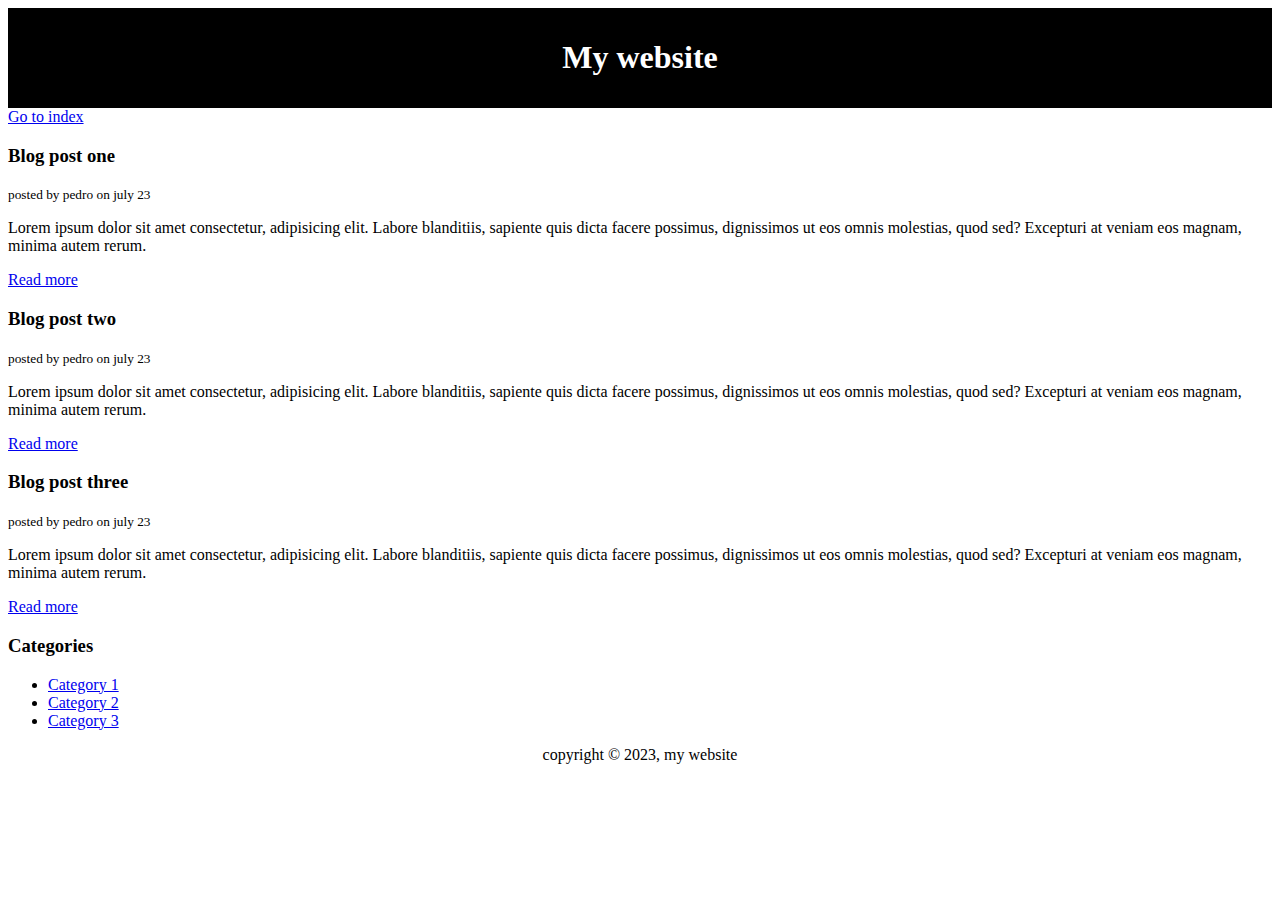
<file: Blog.html>
<!DOCTYPE html>
<html lang="en">
<head>
    <meta charset="UTF-8">
    <meta http-equiv="X-UA  -Compatible" content="IE=edge">
    <meta name="description" content="awesome blog by pedro manchi", initial-scale=1.0">
    <meta name="keywords" content="web design blog,web dev blog,pedro manchi">
    <title>My blog</title>

    <style type="text/css">
        #main-header{
            text-align: center;
            background-color: black;
            color: white;
            padding: 10px;
        }

        #main-footer{
            text-align: center;
            font: size 18px;
        }

    </style>
</head>
<body>
    <header id="main-header">
        <h1>My website</h1>
    </header>

    <a href="idex.html">Go to index</a>

   <section>
      <article class="post">
          <h3>Blog post one </h3>
          <small>posted by pedro on july 23</small>
         <p>Lorem ipsum dolor sit amet consectetur, adipisicing elit. Labore blanditiis, sapiente quis dicta facere possimus, dignissimos ut eos omnis molestias, quod sed? Excepturi at veniam eos magnam, minima autem rerum.</p>
         <a href="post.html">Read more</a>
      </article>

      <article class="post">
          <h3>Blog post two </h3>
          <small>posted by pedro on july 23</small>
          <p>Lorem ipsum dolor sit amet consectetur, adipisicing elit. Labore blanditiis, sapiente quis dicta facere possimus, dignissimos ut eos omnis molestias, quod sed? Excepturi at veniam eos magnam, minima autem rerum.</p>
          <a href="post.html">Read more</a>
      </article>

      <article class="post">
          <h3>Blog post three </h3>
          <small>posted by pedro on july 23</small>
          <p>Lorem ipsum dolor sit amet consectetur, adipisicing elit. Labore blanditiis, sapiente quis dicta facere possimus, dignissimos ut eos omnis molestias, quod sed? Excepturi at veniam eos magnam, minima autem rerum.</p>
          <a href="post.html">Read more</a>
      </article>
   </section>

   <aside>
        <h3>Categories</h3>
        <nav>
            <ul>
               <li><a href="#">Category 1</a></li>
               <li><a href="#">Category 2</a></li>
               <li><a href="#">Category 3</a></li>
            </ul>
        </nav>
   </aside>

   <footer id="main-footer">
    <p>copyright &copy; 2023, my website</p>
   </footer>

</body>
</html>
</file>
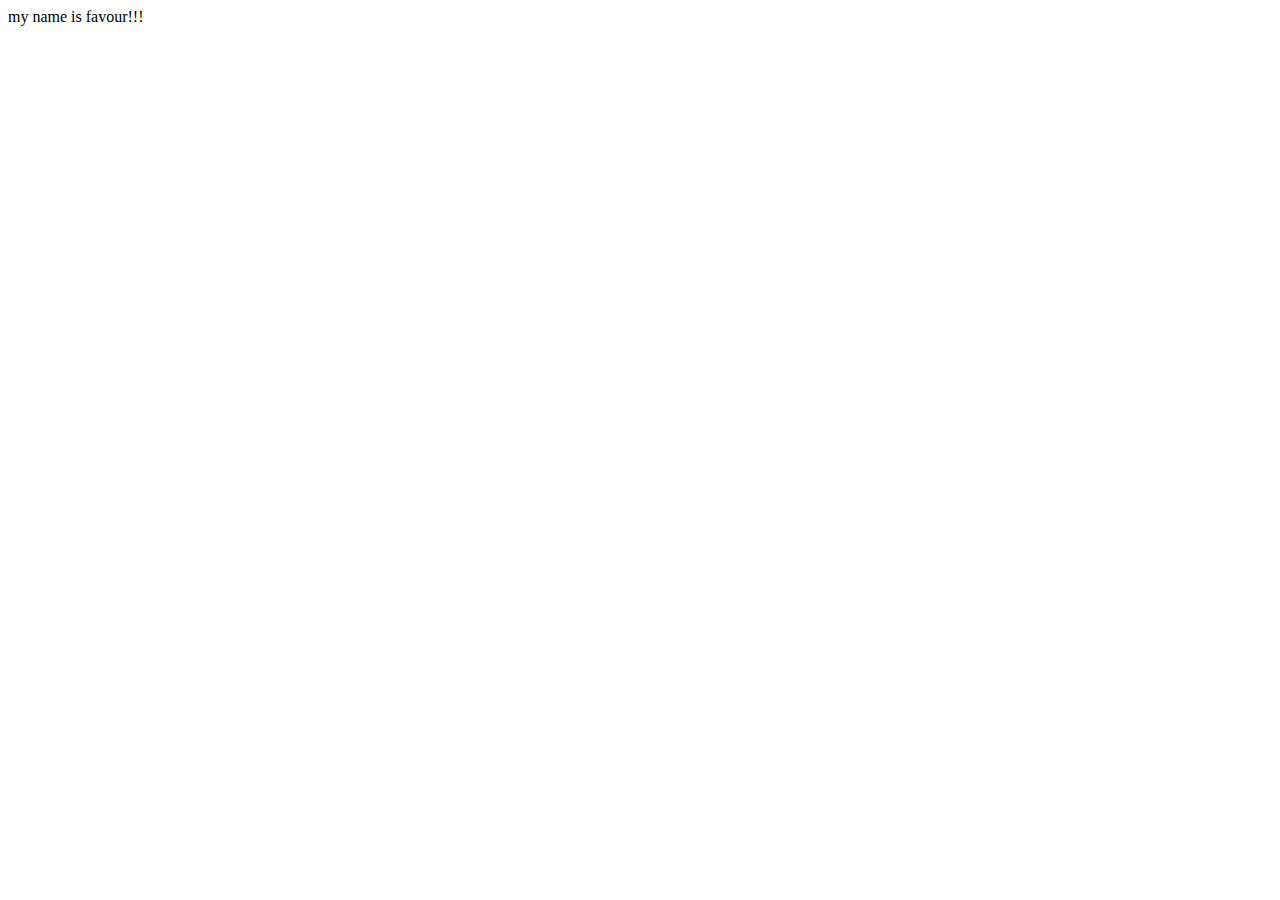
<file: index(1st).html>
<!DOCTYPE html>
<html lang="en">
<head>
    <meta charset="UTF-8">
    <meta http-equiv="X-UA-Compatible" content="IE=edge">
    <meta name="viewport" content="width=device-width, initial-scale=1.0">
    <title>Document</title>
</head>
<body>
    my name is favour!!!
</body>
</html>
</file>
